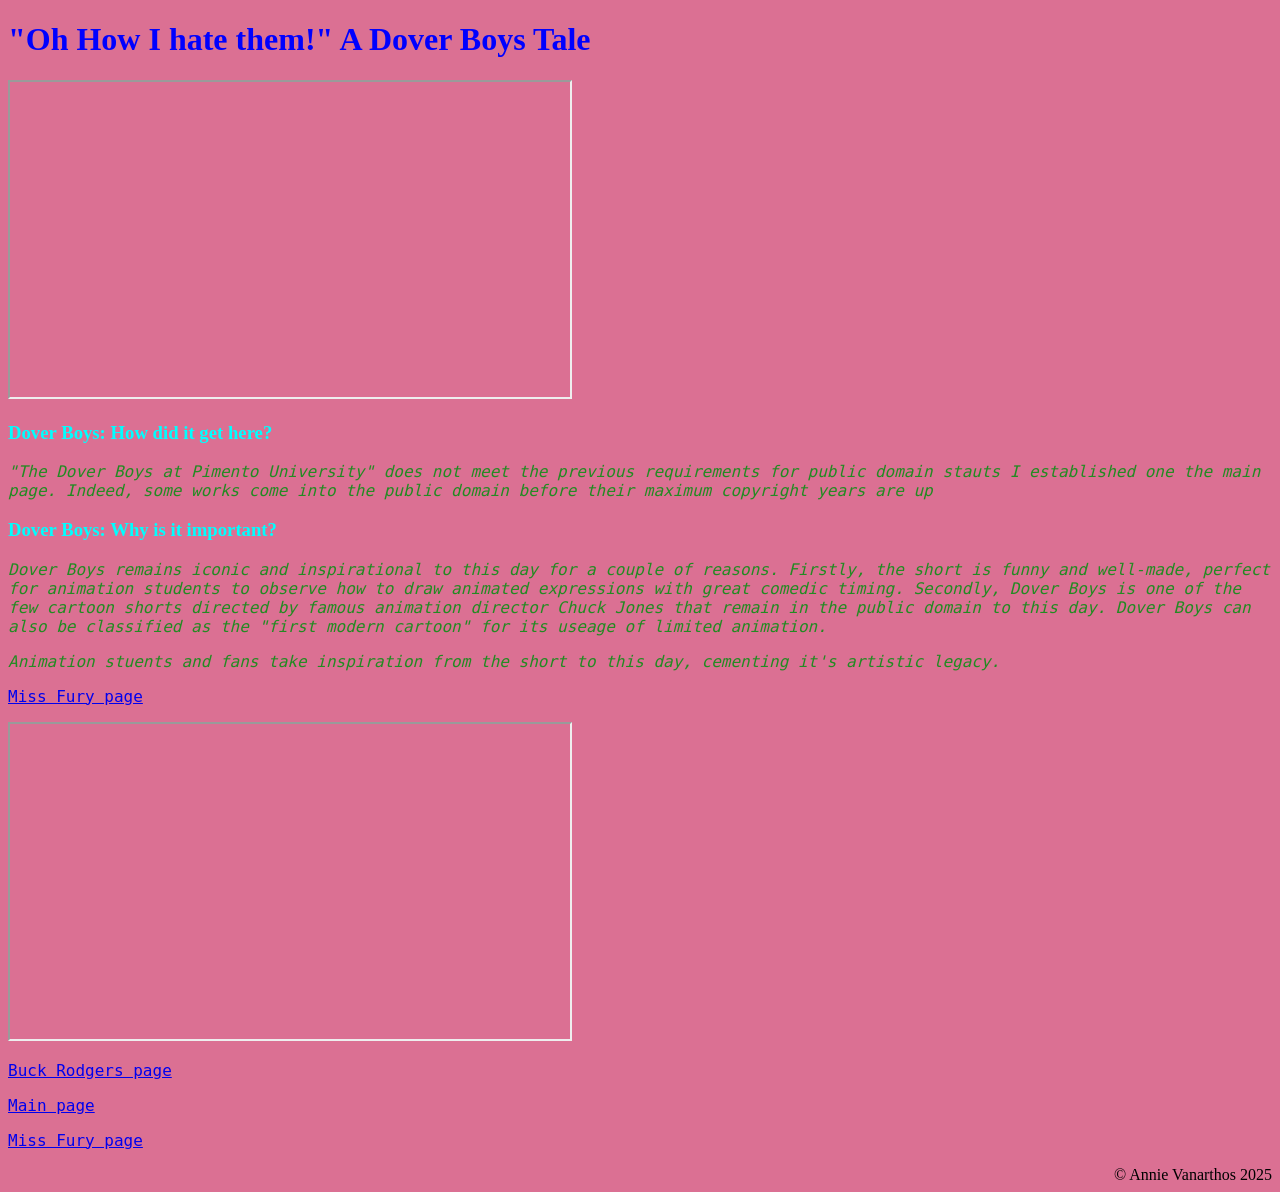
<file: DoverBoys.html>
<!DOCTYPE html>
<html lang="en">
    <head>
        <meta charset="UTF-8" />
        <title>The Dovers Boys: A lost Odyessey </title>
<link rel="stylesheet" href="styles.css">
    </head>
    <body>
        <h1>"Oh How I hate them!" A Dover Boys Tale
        </h1>
    <iframe width="560" height="315" src="https://www.youtube.com/embed/jR0eBWDVAtw?si=Jz1-rEHy7Kf4LMLAtitle="  title="Dover Boys">
        </iframe>
        <h3>Dover Boys: How did it get here? 
        </h3>
        <p class= "left"> "The Dover Boys at Pimento University" does not meet the previous requirements for public domain stauts I established one the main page. Indeed, some works come into the public domain before their maximum copyright years are up
        </p>
        <h3>Dover Boys: Why is it important?
        </h3>
        <p class = "left">Dover Boys remains iconic and inspirational to this day for a couple of reasons. Firstly, the short is funny and well-made, perfect for animation students to observe how to draw animated expressions with great comedic timing. Secondly, Dover Boys is one of the few cartoon shorts directed by famous animation director Chuck Jones that remain in the public domain to this day. Dover Boys can also be classified as the "first modern cartoon" for its useage of limited animation.  
        </p>
        <p class= "left"> Animation stuents and fans take inspiration from the short to this day, cementing it's artistic legacy. </p>
        <p><a href="MissFury.html">Miss Fury page </a></p>
        <iframe width="560" height="315" title=a src="https://www.youtube.com/embed/j0U8iL38xfM?si=u134B6awhGbZs0Ku&amp;start=2"></iframe>
        <p><a href="BuckRodgers.html">Buck Rodgers page </a></p>
        <p><a href="index.html">Main page </a></p>
        <p> <a href="MissFury.html">Miss Fury page</a></p>
    <div id= "paraCopy"> &copy; Annie Vanarthos 2025 </div> 
    </body>
</html>
</file>
<file: styles.css>
body{
   background-color: palevioletred
}
h1{
   color:blue
}
h3{ 
               text-align: left;
            color: aqua;
}
    p {
  text-align: left;

  color: forestgreen;
         font-family: 'monospace'
            
} 
table, th {
  border: 5px solid;
border-color:rebeccapurple
}
#paraCopy {
   text-align: right
      
}
p.left {
   font-style: italic;
}
ul{
   color:purple
}
ol{
   color: yellow
}
</file>
